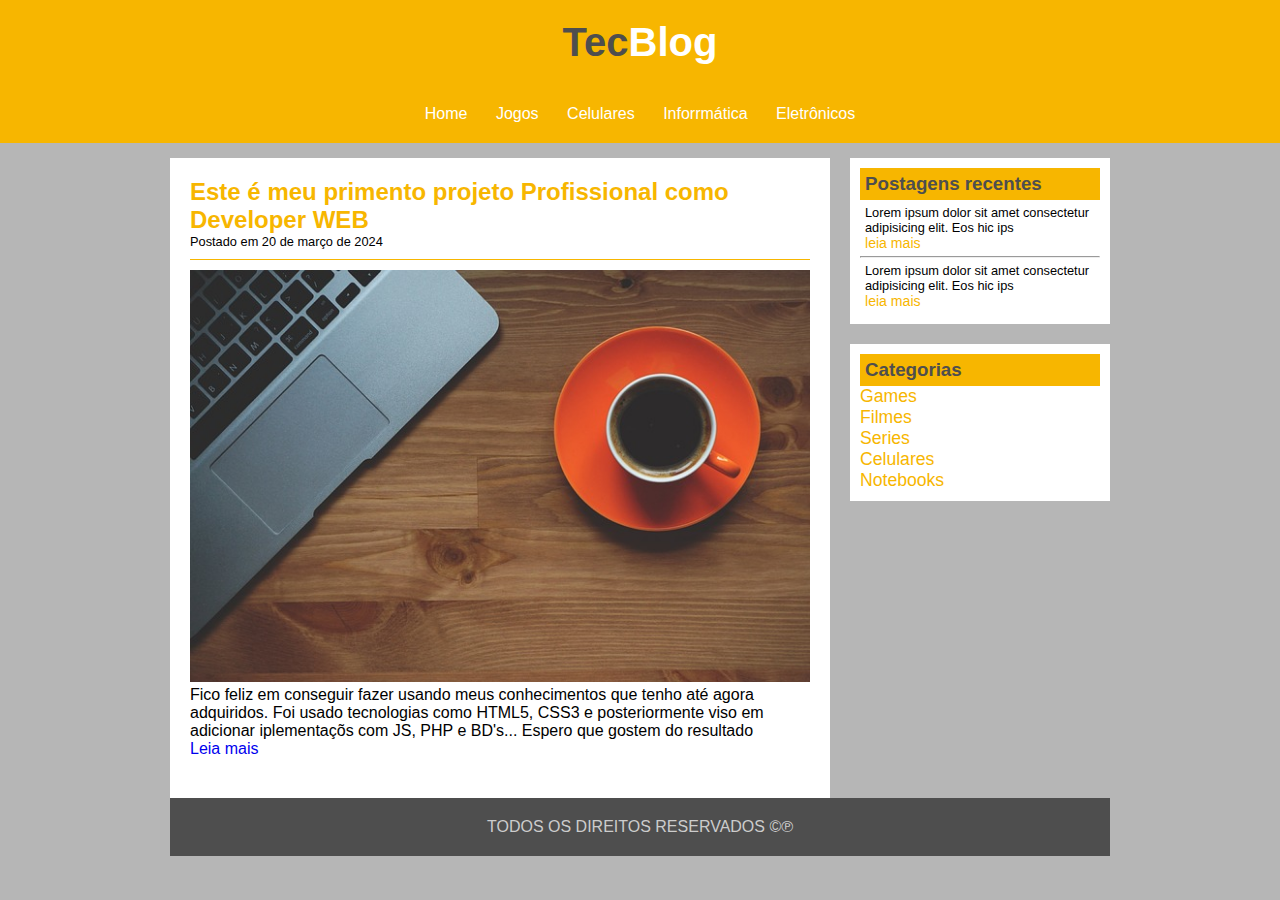
<file: index.html>
<!DOCTYPE html>
<html lang="PT-br">

<head>
    <meta charset="UTF-8">
    <meta name="viewport" content="width=device-width, initial-scale=1.0">
    <title>TeckBlog - com auxílio</title>
    <link rel="stylesheet" href="src/css/reset.css">
    <link rel="stylesheet" href="src/css/style.css">
    <link rel="shortcut icon" href="./src/assets/favicon/Título da página.png" type="image/png">
</head>

<body>
    <header>
        <div id="titulo-logo-header">
            <h1>Tec<span class="logo-branco">Blog</span></h1>
        </div>

        <div id="menu-header">
            <a href="index.html">Home</a>
            <a href="./src/pages/games.html">Jogos</a>
            <a href="./src/pages/cell.html">Celulares</a>
            <a href="./src/pages/informatica.html">Inforrmática</a>
            <a href="./src/pages/eletronicos.html">Eletrônicos</a>
        </div>
    </header>

    <main>
        <section id="area-postagem"> <!-- Inicio da postágem -->
            <div class="postagem">
                <h2>Este é meu primento projeto Profissional como Developer WEB</h2>
                <span class="data-postagem">Postado em 20 de março de 2024</span>
                <img src="src/assets/imagem1.jpg" alt="" width="620px">
                <p>Fico feliz em conseguir fazer usando meus conhecimentos que tenho até agora adquiridos. Foi usado tecnologias como HTML5, CSS3 e posteriormente viso em adicionar iplementaçõs com JS, PHP e BD's... Espero que gostem do resultado </p>
                <a href="#">Leia mais</a>
            </div>
        </section> <!-- Fim da postágem -->

        <section id="menu-lateral">
            <h3>Postagens recentes</h3>
            <div class="texto-lateral">
                <p>Lorem ipsum dolor sit amet consectetur adipisicing elit. Eos hic ips</p>
                <a href="">leia mais</a>
            </div>

            <hr>

            <div class="texto-lateral">
                <p>Lorem ipsum dolor sit amet consectetur adipisicing elit. Eos hic ips</p>
                <a href="">leia mais</a>
            </div>

        </section>

        <section id="menu-lateral">
            <h3>Categorias</h3>

            <a href="#">Games</a> <br>
            <a href="#">Filmes</a> <br>
            <a href="#">Series</a> <br>
            <a href="#">Celulares</a> <br>
            <a href="#">Notebooks</a>

        </section>

        <section id="rodape">TODOS OS DIREITOS RESERVADOS &COPY;&copysr;</section>
    </main>
</body>

</html>
</file>
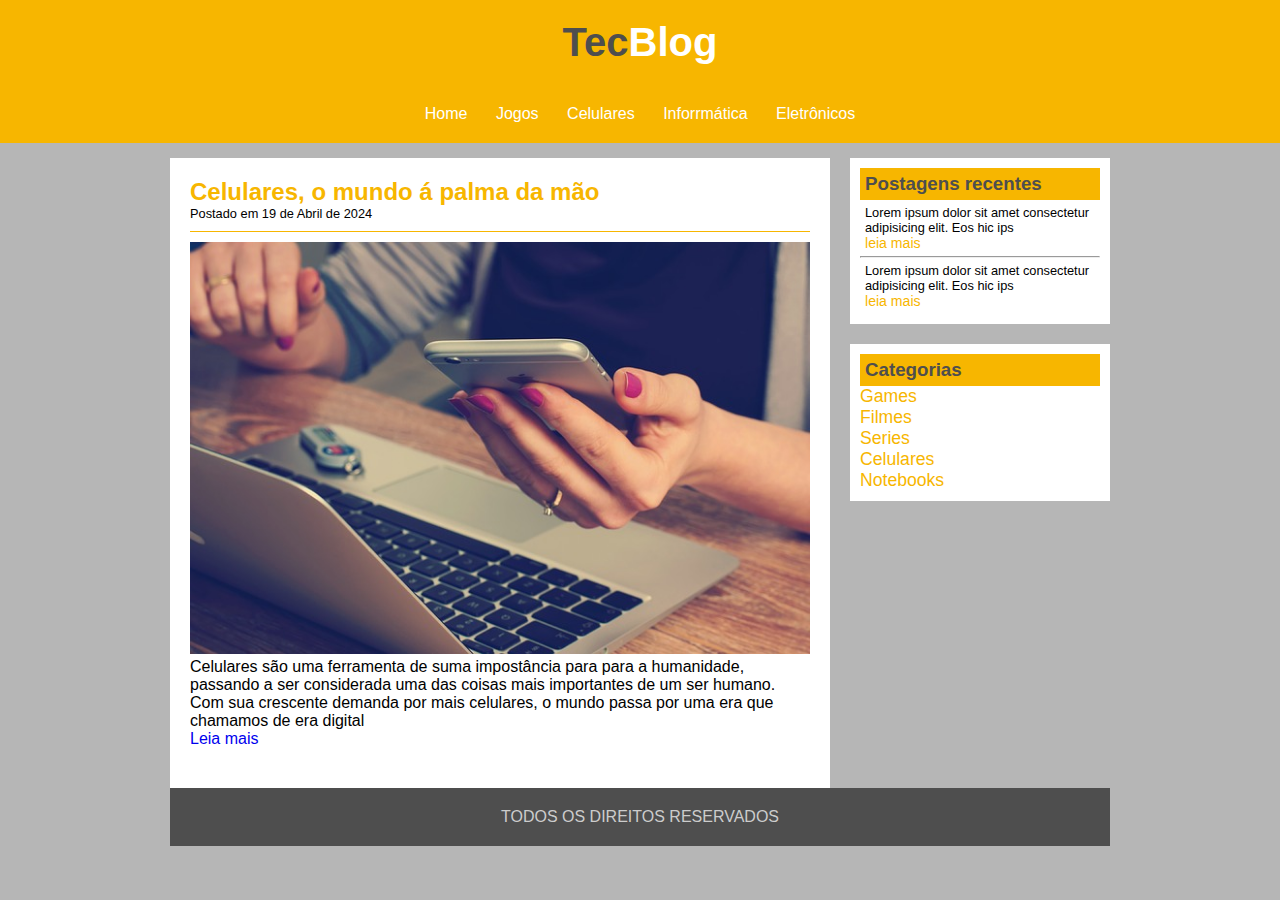
<file: src/pages/cell.html>
<!DOCTYPE html>
<html lang="PT-br">

<head>
    <meta charset="UTF-8">
    <meta name="viewport" content="width=device-width, initial-scale=1.0">
    <title>TeckBlog - com auxílio</title>
    <link rel="stylesheet" href="../css/reset.css">
    <link rel="stylesheet" href="../css/Cellstyle.css">
    <link rel="shortcut icon" href="../assets/favicon/Título da página.png" type="image/png"></head>

<body>
    <header>
        <div id="titulo-logo-header">
            <h1>Tec<span class="logo-branco">Blog</span></h1>
        </div>

        <div id="menu-header">
            <a href="../../index.html">Home</a>
            <a href="./games.html">Jogos</a>
            <a href="./cell.html">Celulares</a>
            <a href="./informatica.html">Inforrmática</a>
            <a href="./eletronicos.html">Eletrônicos</a>
        </div>
    </header>

    <main>
        <section id="area-postagem"> <!-- Inicio da postágem -->
            <div class="postagem">
                <h2>Celulares, o mundo á palma da mão</h2>
                <span class="data-postagem">Postado em 19 de Abril de 2024</span>
                <img src="../assets/imagem4.jpg" alt="" width="620px">
                <p>Celulares são uma ferramenta de suma impostância para para a humanidade, passando a ser considerada uma das coisas mais importantes de um ser humano. Com sua crescente demanda por mais celulares, o mundo passa por uma era que chamamos de era digital</p>
                <a href="#">Leia mais</a>
            </div>
        </section> <!-- Fim da postágem -->

        <section id="menu-lateral">
            <h3>Postagens recentes</h3>
            <div class="texto-lateral">
                <p>Lorem ipsum dolor sit amet consectetur adipisicing elit. Eos hic ips</p>
                <a href="">leia mais</a>
            </div>

            <hr>

            <div class="texto-lateral">
                <p>Lorem ipsum dolor sit amet consectetur adipisicing elit. Eos hic ips</p>
                <a href="">leia mais</a>
            </div>

        </section>

        <section id="menu-lateral">
            <h3>Categorias</h3>

            <a href="#">Games</a> <br>
            <a href="#">Filmes</a> <br>
            <a href="#">Series</a> <br>
            <a href="#">Celulares</a> <br>
            <a href="#">Notebooks</a>

        </section>

        <section id="rodape">TODOS OS DIREITOS RESERVADOS</section>
    </main>
</body>

</html>
</file>
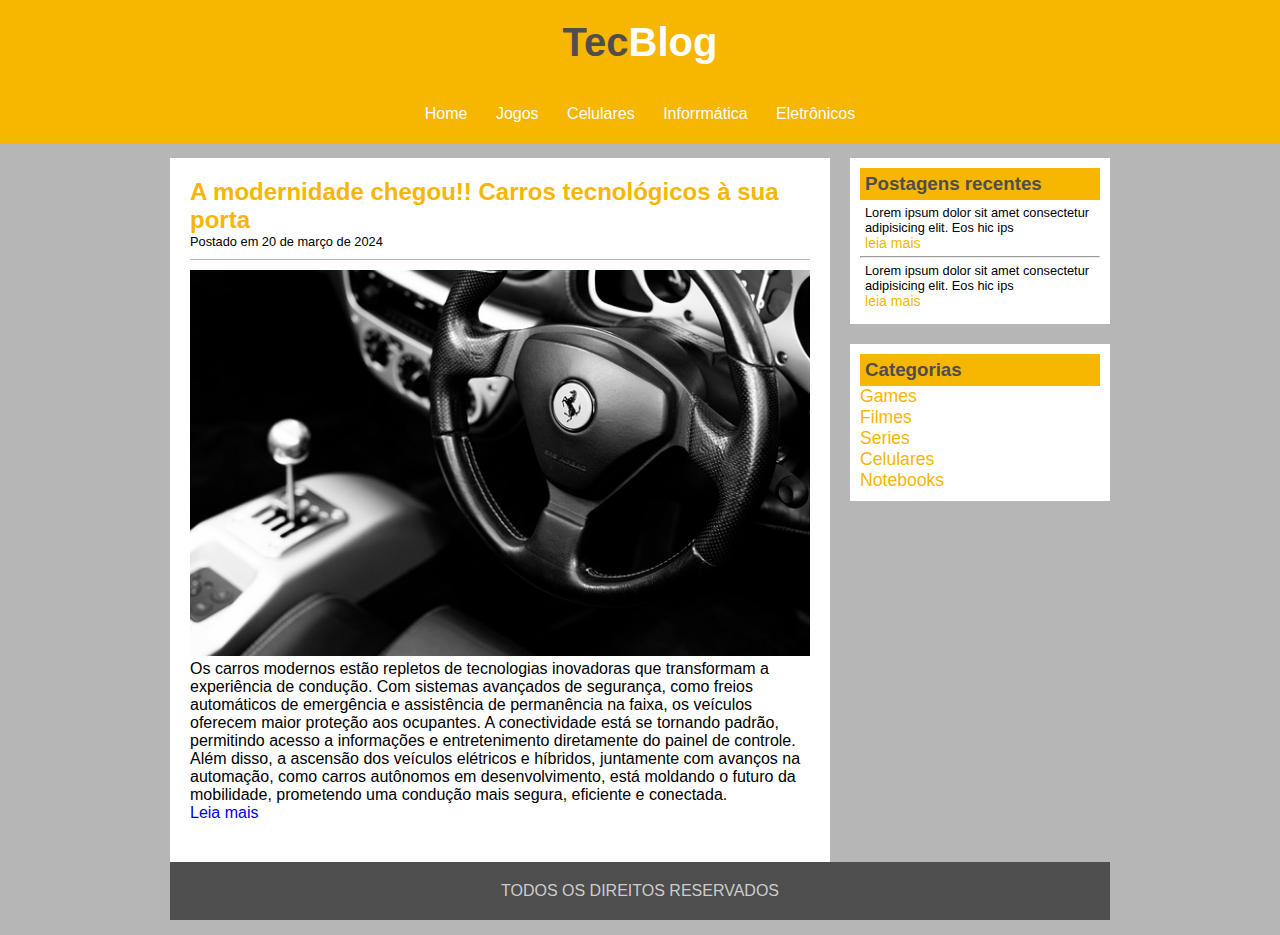
<file: src/pages/eletronicos.html>
<!DOCTYPE html>
<html lang="PT-br">

<head>
    <meta charset="UTF-8">
    <meta name="viewport" content="width=device-width, initial-scale=1.0">
    <title>TeckBlog - com auxílio</title>
    <link rel="stylesheet" href="../css/reset.css">
    <link rel="stylesheet" href="../css/Eletrônicosstyle.css">
    <link rel="shortcut icon" href="../assets/favicon/Título da página.png" type="image/png"></head>

<body>
    <header>
        <div id="titulo-logo-header">
            <h1>Tec<span class="logo-branco">Blog</span></h1>
        </div>

        <div id="menu-header">
            <a href="../../index.html">Home</a>
            <a href="./games.html">Jogos</a>
            <a href="./cell.html">Celulares</a>
            <a href="./informatica.html">Inforrmática</a>
            <a href="./eletronicos.html">Eletrônicos</a>
        </div>
    </header>

    <main>
        <section id="area-postagem"> <!-- Inicio da postágem -->
            <div class="postagem">
                <h2>A modernidade chegou!! Carros tecnológicos à sua porta</h2>
                <span class="data-postagem">Postado em 20 de março de 2024</span>
                <img src="../assets/imagem5.jpg" alt="" width="620px">
                <p>Os carros modernos estão repletos de tecnologias inovadoras que transformam a experiência de condução. Com sistemas avançados de segurança, como freios automáticos de emergência e assistência de permanência na faixa, os veículos oferecem maior proteção aos ocupantes. A conectividade está se tornando padrão, permitindo acesso a informações e entretenimento diretamente do painel de controle. Além disso, a ascensão dos veículos elétricos e híbridos, juntamente com avanços na automação, como carros autônomos em desenvolvimento, está moldando o futuro da mobilidade, prometendo uma condução mais segura, eficiente e conectada.</p>
                <a href="#">Leia mais</a>
            </div>
        </section> <!-- Fim da postágem -->

        <section id="menu-lateral">
            <h3>Postagens recentes</h3>
            <div class="texto-lateral">
                <p>Lorem ipsum dolor sit amet consectetur adipisicing elit. Eos hic ips</p>
                <a href="">leia mais</a>
            </div>

            <hr>

            <div class="texto-lateral">
                <p>Lorem ipsum dolor sit amet consectetur adipisicing elit. Eos hic ips</p>
                <a href="">leia mais</a>
            </div>

        </section>

        <section id="menu-lateral">
            <h3>Categorias</h3>

            <a href="#">Games</a> <br>
            <a href="#">Filmes</a> <br>
            <a href="#">Series</a> <br>
            <a href="#">Celulares</a> <br>
            <a href="#">Notebooks</a>

        </section>

        <section id="rodape">TODOS OS DIREITOS RESERVADOS</section>
    </main>
</body>

</html>
</file>
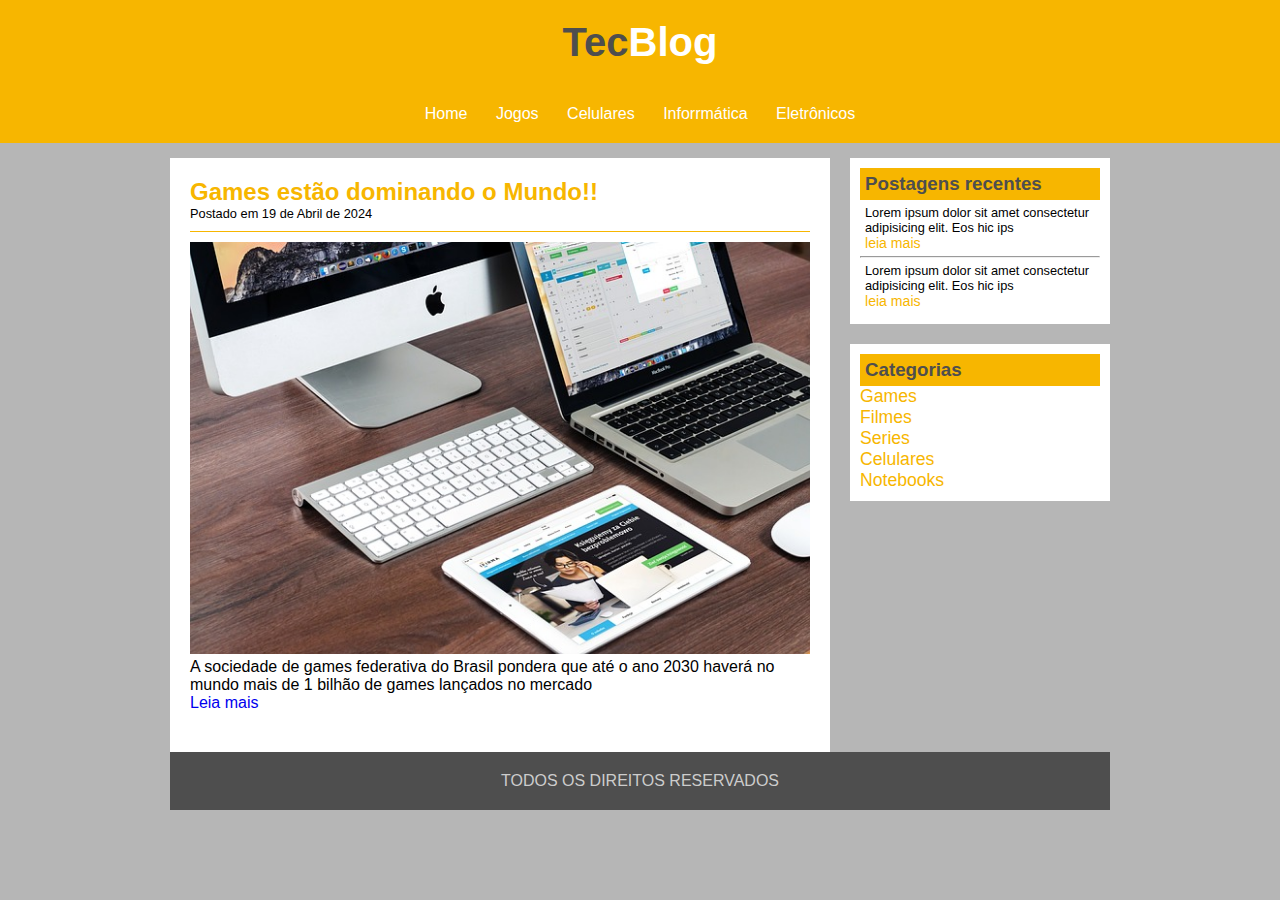
<file: src/pages/games.html>
<!DOCTYPE html>
<html lang="PT-br">

<head>
    <meta charset="UTF-8">
    <meta name="viewport" content="width=device-width, initial-scale=1.0">
    <title>TeckBlog - com auxílio</title>
    <link rel="stylesheet" href="../css/reset.css">
    <link rel="stylesheet" href="../css/Gamesstyle.css">
    <link rel="shortcut icon" href="../assets/favicon/Título da página.png" type="image/png">
</head>

<body>
    <header>
        <div id="titulo-logo-header">
            <h1>Tec<span class="logo-branco">Blog</span></h1>
        </div>

        <div id="menu-header">
            <a href="../../index.html">Home</a>
            <a href="./games.html">Jogos</a>
            <a href="./cell.html">Celulares</a>
            <a href="./informatica.html">Inforrmática</a>
            <a href="./eletronicos.html">Eletrônicos</a>
        </header>

    <main>
        <section id="area-postagem"> <!-- Inicio da postágem -->
            <div class="postagem">
                <h2>Games estão dominando o Mundo!!</h2>
                <span class="data-postagem">Postado em 19 de Abril de 2024</span>
                <img src="../assets/imagem2.jpg" alt="" width="620px">
                <p>A sociedade de games federativa do Brasil pondera que até o ano 2030 haverá no mundo mais de 1 bilhão de games lançados no mercado </p>
                <a href="#">Leia mais</a>
            </div>
        </section> <!-- Fim da postágem -->

        <section id="menu-lateral">
            <h3>Postagens recentes</h3>
            <div class="texto-lateral">
                <p>Lorem ipsum dolor sit amet consectetur adipisicing elit. Eos hic ips</p>
                <a href="">leia mais</a>
            </div>

            <hr>

            <div class="texto-lateral">
                <p>Lorem ipsum dolor sit amet consectetur adipisicing elit. Eos hic ips</p>
                <a href="">leia mais</a>
            </div>

        </section>

        <section id="menu-lateral">
            <h3>Categorias</h3>

            <a href="#">Games</a> <br>
            <a href="#">Filmes</a> <br>
            <a href="#">Series</a> <br>
            <a href="#">Celulares</a> <br>
            <a href="#">Notebooks</a>

        </section>

        <section id="rodape">TODOS OS DIREITOS RESERVADOS</section>
    </main>
</body>

</html>
</file>
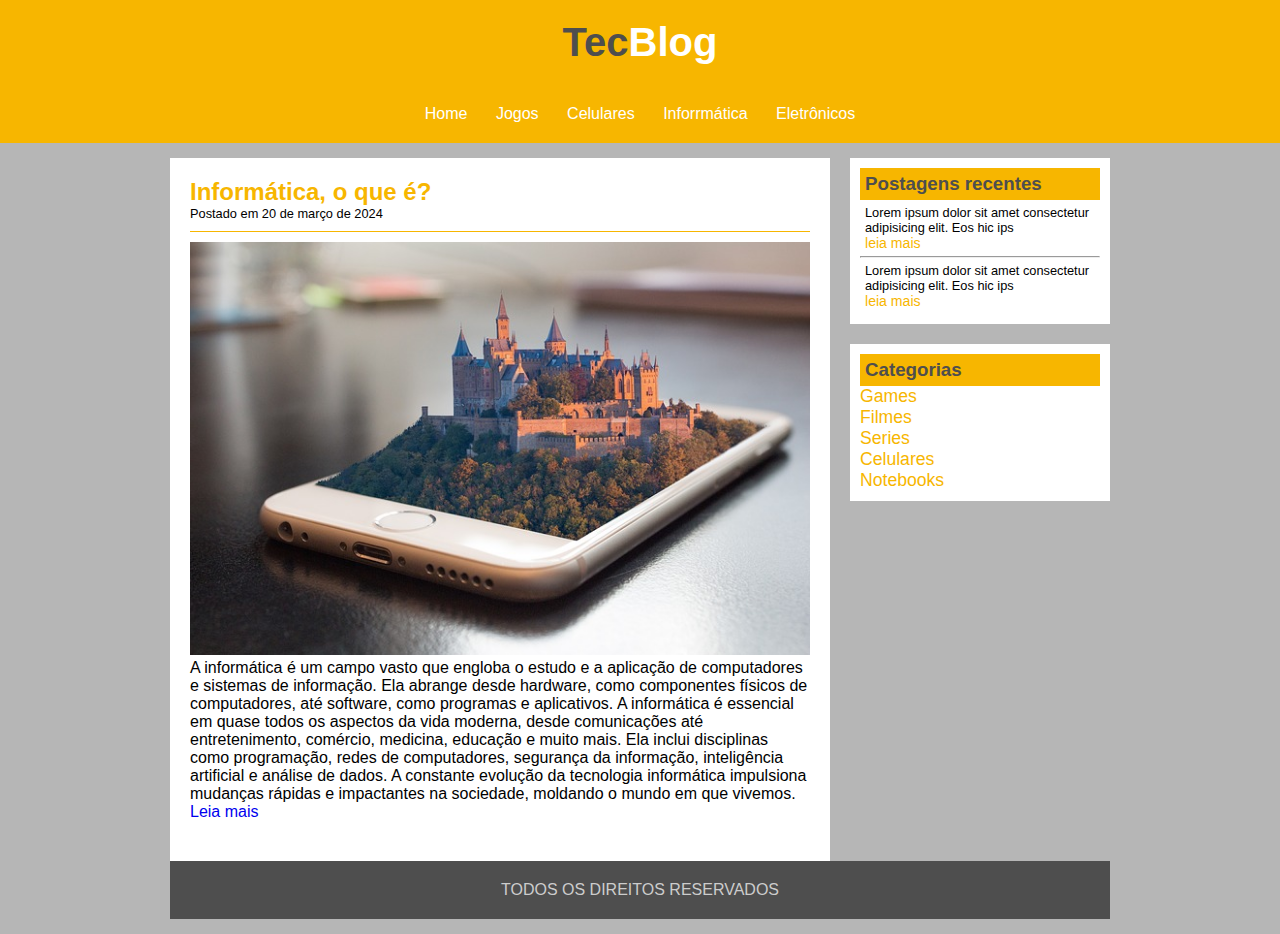
<file: src/pages/informatica.html>
<!DOCTYPE html>
<html lang="PT-br">

<head>
    <meta charset="UTF-8">
    <meta name="viewport" content="width=device-width, initial-scale=1.0">
    <title>TeckBlog - com auxílio</title>
    <link rel="stylesheet" href="../css/reset.css">
    <link rel="stylesheet" href="../css/Informaticastyle.css">
    <link rel="shortcut icon" href="../assets/favicon/Título da página.png" type="image/png">
</head>

<body>
    <header>
        <div id="titulo-logo-header">
            <h1>Tec<span class="logo-branco">Blog</span></h1>
        </div>

        <div id="menu-header">
            <a href="../../index.html">Home</a>
            <a href="./games.html">Jogos</a>
            <a href="./cell.html">Celulares</a>
            <a href="./informatica.html">Inforrmática</a>
            <a href="./eletronicos.html">Eletrônicos</a>
        </div>
    </header>

    <main>
        <section id="area-postagem"> <!-- Inicio da postágem -->
            <div class="postagem">
                <h2>Informática, o que é?</h2>
                <span class="data-postagem">Postado em 20 de março de 2024</span>
                <img src="../assets/imagem3.jpg" alt="" width="620px">
                <p>A informática é um campo vasto que engloba o estudo e a aplicação de computadores e sistemas de informação. Ela abrange desde hardware, como componentes físicos de computadores, até software, como programas e aplicativos. A informática é essencial em quase todos os aspectos da vida moderna, desde comunicações até entretenimento, comércio, medicina, educação e muito mais. Ela inclui disciplinas como programação, redes de computadores, segurança da informação, inteligência artificial e análise de dados. A constante evolução da tecnologia informática impulsiona mudanças rápidas e impactantes na sociedade, moldando o mundo em que vivemos.</p>
                <a href="#">Leia mais</a>
            </div>
        </section> <!-- Fim da postágem -->

        <section id="menu-lateral">
            <h3>Postagens recentes</h3>
            <div class="texto-lateral">
                <p>Lorem ipsum dolor sit amet consectetur adipisicing elit. Eos hic ips</p>
                <a href="">leia mais</a>
            </div>

            <hr>

            <div class="texto-lateral">
                <p>Lorem ipsum dolor sit amet consectetur adipisicing elit. Eos hic ips</p>
                <a href="">leia mais</a>
            </div>

        </section>

        <section id="menu-lateral">
            <h3>Categorias</h3>

            <a href="#">Games</a> <br>
            <a href="#">Filmes</a> <br>
            <a href="#">Series</a> <br>
            <a href="#">Celulares</a> <br>
            <a href="#">Notebooks</a>

        </section>

        <section id="rodape">TODOS OS DIREITOS RESERVADOS</section>
    </main>
</body>

</html>
</file>
<file: src/css/style.css>
body {
    font-size: 1em;
    background-color: #b6b6b6;
    font-family: "Trebuchet MS", Helvetica, sans-serif;
}

/* Layout Page */

/* Cabeçalho da página */

header {
    background-color: #f7b600;
    text-align: center;
}

header #titulo-logo-header,
header #menu-header {
    padding: 20px;
}

header #titulo-logo-header h1 {
    color: #4e4e4e;
    font-size: 2.5em;
}

header #titulo-logo-header h1 span {
    color: #ffffff;
}

header #menu-header a:link,
header #menu-header a:visited {
    color: #ffffff;
    padding: 8px 12px;
}

header #menu-header a:hover {
    color: #f7b600;
    background-color: #ffffff;
}

/* Fim do cabeçalho da página */

/* Corpo das noticias */
main {
    width: 940px;
    margin: 0 auto;
    padding: 15px;
}

#area-postagem, #menu-lateral {
    background-color: orange;
}

main #area-postagem {
    width: 660px;
    float: left;
    background-color: #ffffff;
}

main #area-postagem .postagem {
    padding: 20px;
    margin-bottom: 20px;
}

main #area-postagem .postagem h2 {
    color: #f7b600;
}

main #area-postagem .postagem .data-postagem {
    font-size: 0.8em;
    border-bottom: 1px solid #f7b600;
    padding-bottom: 10px;
    margin-bottom: 10px;
    display: block;
}

main #menu-lateral {
    width: 240px;
    float: right;
    background-color: white;
    padding: 10px;
    margin-left: 20px;
    margin-bottom: 20px;
}

main #menu-lateral h3 {
    color: #4e4e4e;
    background-color: #f7b600;
    padding: 5px;
}

main #menu-lateral .texto-lateral {
    padding: 5px;
    font-size: 0.8em;
}

main #menu-lateral a {
    font-size: 1.1em;
    color: #f7b600;
}



main #rodape {
    padding: 20px;
    background-color: #4e4e4e;
    clear: both;
    text-align: center;
    color: #cccccc;
}
</file>
<file: src/css/Cellstyle.css>
body {
    font-size: 1em;
    background-color: #b6b6b6;
    font-family: "Trebuchet MS", Helvetica, sans-serif;
}

/* Layout Page */

/* Cabeçalho da página */

header {
    background-color: #f7b600;
    text-align: center;
}

header #titulo-logo-header,
header #menu-header {
    padding: 20px;
}

header #titulo-logo-header h1 {
    color: #4e4e4e;
    font-size: 2.5em;
}

header #titulo-logo-header h1 span {
    color: #ffffff;
}

header #menu-header a:link,
header #menu-header a:visited {
    color: #ffffff;
    padding: 8px 12px;
}

header #menu-header a:hover {
    color: #f7b600;
    background-color: #ffffff;
}

/* Fim do cabeçalho da página */

/* Corpo das noticias */
main {
    width: 940px;
    margin: 0 auto;
    padding: 15px;
}

#area-postagem, #menu-lateral {
    background-color: orange;
}

main #area-postagem {
    width: 660px;
    float: left;
    background-color: #ffffff;
}

main #area-postagem .postagem {
    padding: 20px;
    margin-bottom: 20px;
}

main #area-postagem .postagem h2 {
    color: #f7b600;
}

main #area-postagem .postagem .data-postagem {
    font-size: 0.8em;
    border-bottom: 1px solid #f7b600;
    padding-bottom: 10px;
    margin-bottom: 10px;
    display: block;
}

main #menu-lateral {
    width: 240px;
    float: right;
    background-color: white;
    padding: 10px;
    margin-left: 20px;
    margin-bottom: 20px;
}

main #menu-lateral h3 {
    color: #4e4e4e;
    background-color: #f7b600;
    padding: 5px;
}

main #menu-lateral .texto-lateral {
    padding: 5px;
    font-size: 0.8em;
}

main #menu-lateral a {
    font-size: 1.1em;
    color: #f7b600;
}



main #rodape {
    padding: 20px;
    background-color: #4e4e4e;
    clear: both;
    text-align: center;
    color: #cccccc;
}
</file>
<file: src/css/Eletrônicosstyle.css>
body {
    font-size: 1em;
    background-color: #b6b6b6;
    font-family: "Trebuchet MS", Helvetica, sans-serif;
}

/* Layout Page */

/* Cabeçalho da página */

header {
    background-color: #f7b600;
    text-align: center;
}

header #titulo-logo-header,
header #menu-header {
    padding: 20px;
}

header #titulo-logo-header h1 {
    color: #4e4e4e;
    font-size: 2.5em;
}

header #titulo-logo-header h1 span {
    color: #ffffff;
}

header #menu-header a:link,
header #menu-header a:visited {
    color: #ffffff;
    padding: 8px 12px;
}

header #menu-header a:hover {
    color: #f7b600;
    background-color: #ffffff;
}

/* Fim do cabeçalho da página */

/* Corpo das noticias */
main {
    width: 940px;
    margin: 0 auto;
    padding: 15px;
}

#area-postagem, #menu-lateral {
    background-color: orange;
}

main #area-postagem {
    width: 660px;
    float: left;
    background-color: #ffffff;
}

main #area-postagem .postagem {
    padding: 20px;
    margin-bottom: 20px;
}

main #area-postagem .postagem h2 {
    color: #f7b600;
}

main #area-postagem .postagem .data-postagem {
    font-size: 0.8em;
    border-bottom: 1px solid #f7b600;
    padding-bottom: 10px;
    margin-bottom: 10px;
    display: block;
}

main #menu-lateral {
    width: 240px;
    float: right;
    background-color: white;
    padding: 10px;
    margin-left: 20px;
    margin-bottom: 20px;
}

main #menu-lateral h3 {
    color: #4e4e4e;
    background-color: #f7b600;
    padding: 5px;
}

main #menu-lateral .texto-lateral {
    padding: 5px;
    font-size: 0.8em;
}

main #menu-lateral a {
    font-size: 1.1em;
    color: #f7b600;
}



main #rodape {
    padding: 20px;
    background-color: #4e4e4e;
    clear: both;
    text-align: center;
    color: #cccccc;
}
</file>
<file: src/css/Gamesstyle.css>
body {
    font-size: 1em;
    background-color: #b6b6b6;
    font-family: "Trebuchet MS", Helvetica, sans-serif;
}

/* Layout Page */

/* Cabeçalho da página */

header {
    background-color: #f7b600;
    text-align: center;
}

header #titulo-logo-header,
header #menu-header {
    padding: 20px;
}

header #titulo-logo-header h1 {
    color: #4e4e4e;
    font-size: 2.5em;
}

header #titulo-logo-header h1 span {
    color: #ffffff;
}

header #menu-header a:link,
header #menu-header a:visited {
    color: #ffffff;
    padding: 8px 12px;
}

header #menu-header a:hover {
    color: #f7b600;
    background-color: #ffffff;
}

/* Fim do cabeçalho da página */

/* Corpo das noticias */
main {
    width: 940px;
    margin: 0 auto;
    padding: 15px;
}

#area-postagem, #menu-lateral {
    background-color: orange;
}

main #area-postagem {
    width: 660px;
    float: left;
    background-color: #ffffff;
}

main #area-postagem .postagem {
    padding: 20px;
    margin-bottom: 20px;
}

main #area-postagem .postagem h2 {
    color: #f7b600;
}

main #area-postagem .postagem .data-postagem {
    font-size: 0.8em;
    border-bottom: 1px solid #f7b600;
    padding-bottom: 10px;
    margin-bottom: 10px;
    display: block;
}

main #menu-lateral {
    width: 240px;
    float: right;
    background-color: white;
    padding: 10px;
    margin-left: 20px;
    margin-bottom: 20px;
}

main #menu-lateral h3 {
    color: #4e4e4e;
    background-color: #f7b600;
    padding: 5px;
}

main #menu-lateral .texto-lateral {
    padding: 5px;
    font-size: 0.8em;
}

main #menu-lateral a {
    font-size: 1.1em;
    color: #f7b600;
}



main #rodape {
    padding: 20px;
    background-color: #4e4e4e;
    clear: both;
    text-align: center;
    color: #cccccc;
}
</file>
<file: src/css/Informaticastyle.css>
body {
    font-size: 1em;
    background-color: #b6b6b6;
    font-family: "Trebuchet MS", Helvetica, sans-serif;
}

/* Layout Page */

/* Cabeçalho da página */

header {
    background-color: #f7b600;
    text-align: center;
}

header #titulo-logo-header,
header #menu-header {
    padding: 20px;
}

header #titulo-logo-header h1 {
    color: #4e4e4e;
    font-size: 2.5em;
}

header #titulo-logo-header h1 span {
    color: #ffffff;
}

header #menu-header a:link,
header #menu-header a:visited {
    color: #ffffff;
    padding: 8px 12px;
}

header #menu-header a:hover {
    color: #f7b600;
    background-color: #ffffff;
}

/* Fim do cabeçalho da página */

/* Corpo das noticias */
main {
    width: 940px;
    margin: 0 auto;
    padding: 15px;
}

#area-postagem, #menu-lateral {
    background-color: orange;
}

main #area-postagem {
    width: 660px;
    float: left;
    background-color: #ffffff;
}

main #area-postagem .postagem {
    padding: 20px;
    margin-bottom: 20px;
}

main #area-postagem .postagem h2 {
    color: #f7b600;
}

main #area-postagem .postagem .data-postagem {
    font-size: 0.8em;
    border-bottom: 1px solid #f7b600;
    padding-bottom: 10px;
    margin-bottom: 10px;
    display: block;
}

main #menu-lateral {
    width: 240px;
    float: right;
    background-color: white;
    padding: 10px;
    margin-left: 20px;
    margin-bottom: 20px;
}

main #menu-lateral h3 {
    color: #4e4e4e;
    background-color: #f7b600;
    padding: 5px;
}

main #menu-lateral .texto-lateral {
    padding: 5px;
    font-size: 0.8em;
}

main #menu-lateral a {
    font-size: 1.1em;
    color: #f7b600;
}



main #rodape {
    padding: 20px;
    background-color: #4e4e4e;
    clear: both;
    text-align: center;
    color: #cccccc;
}
</file>
